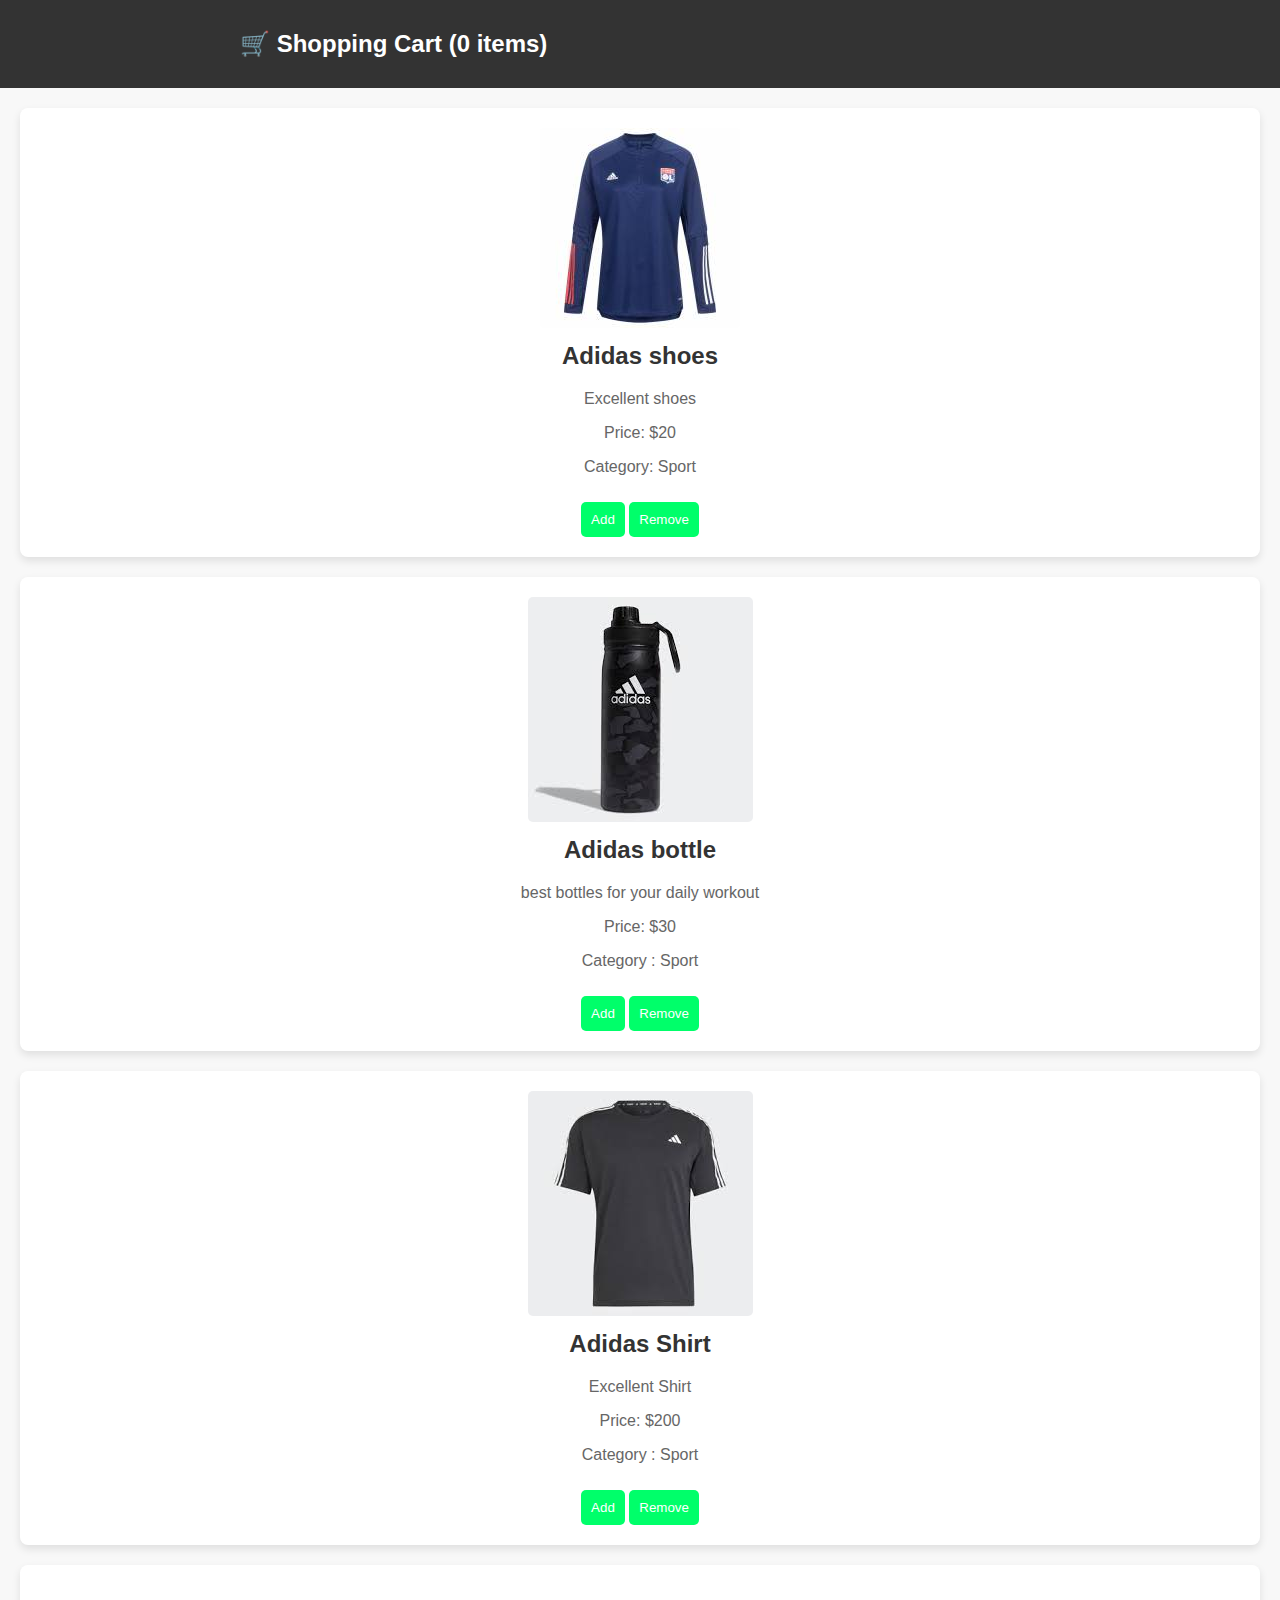
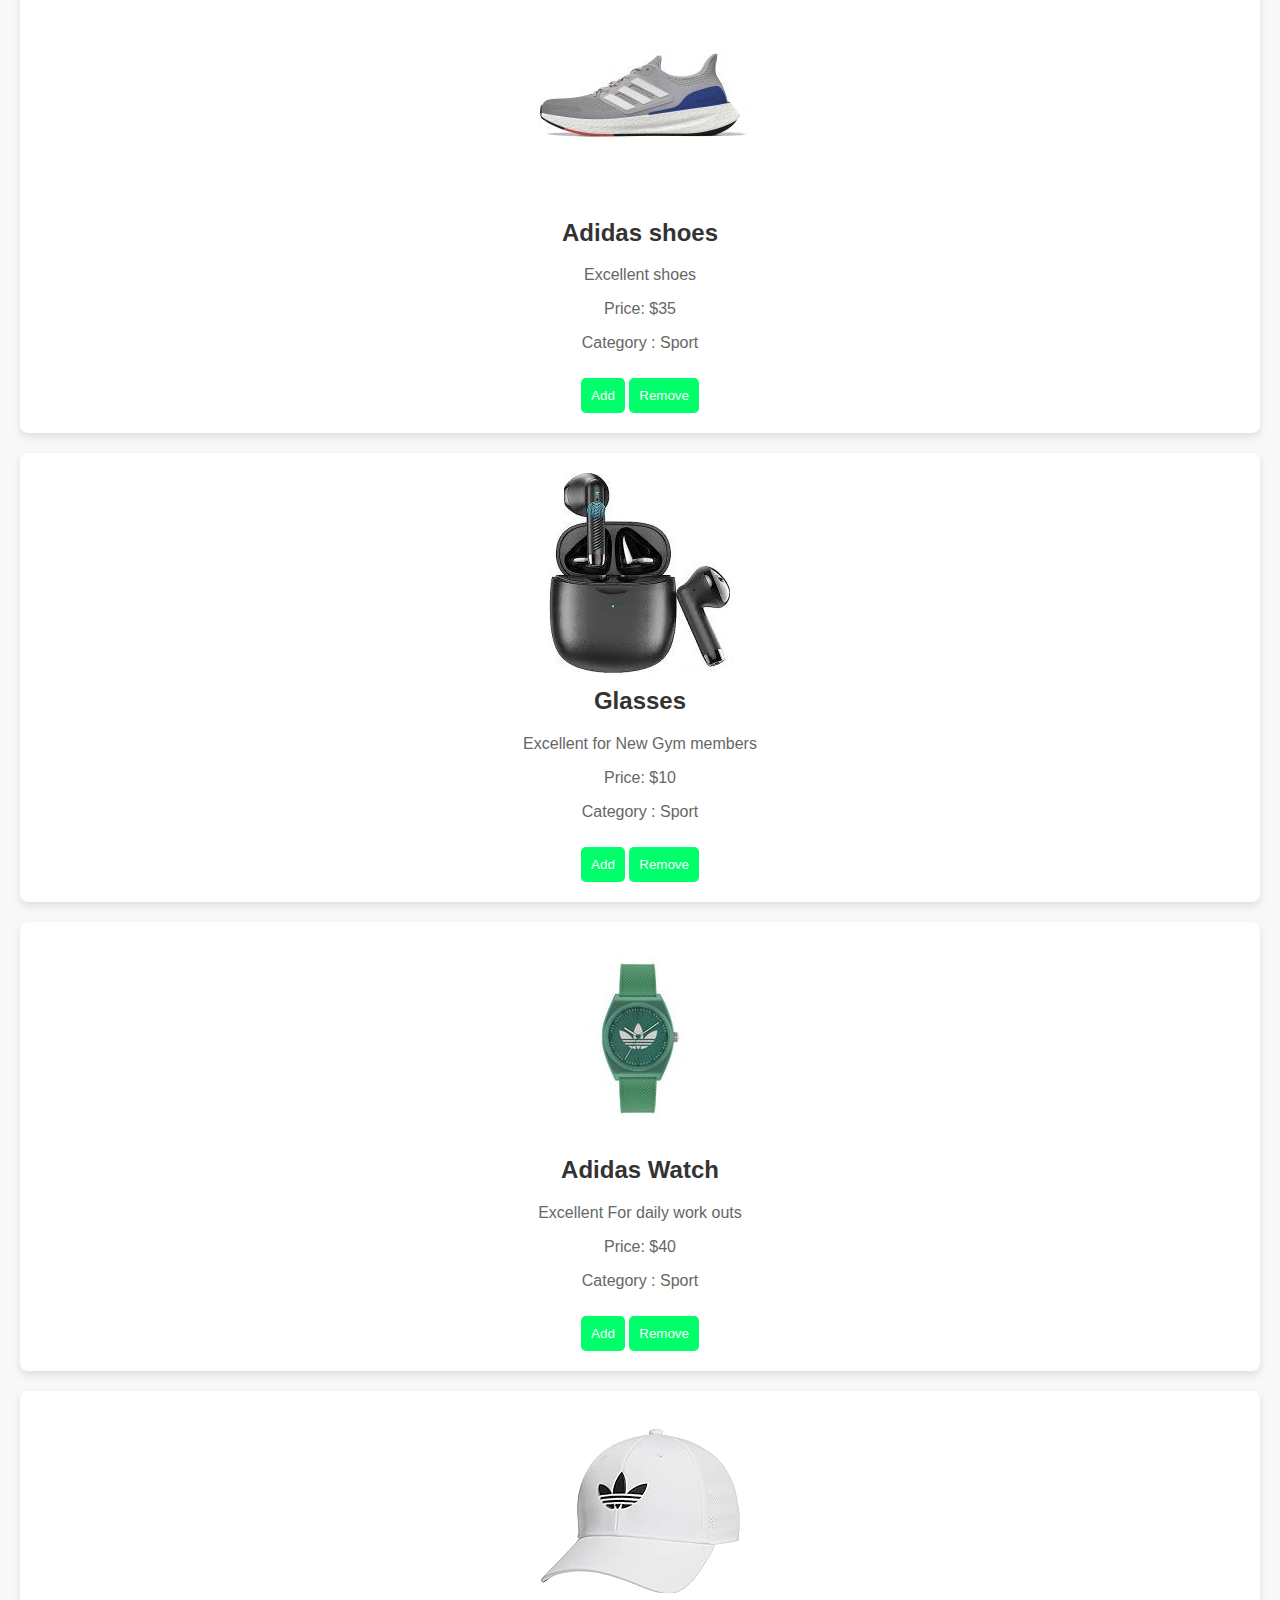
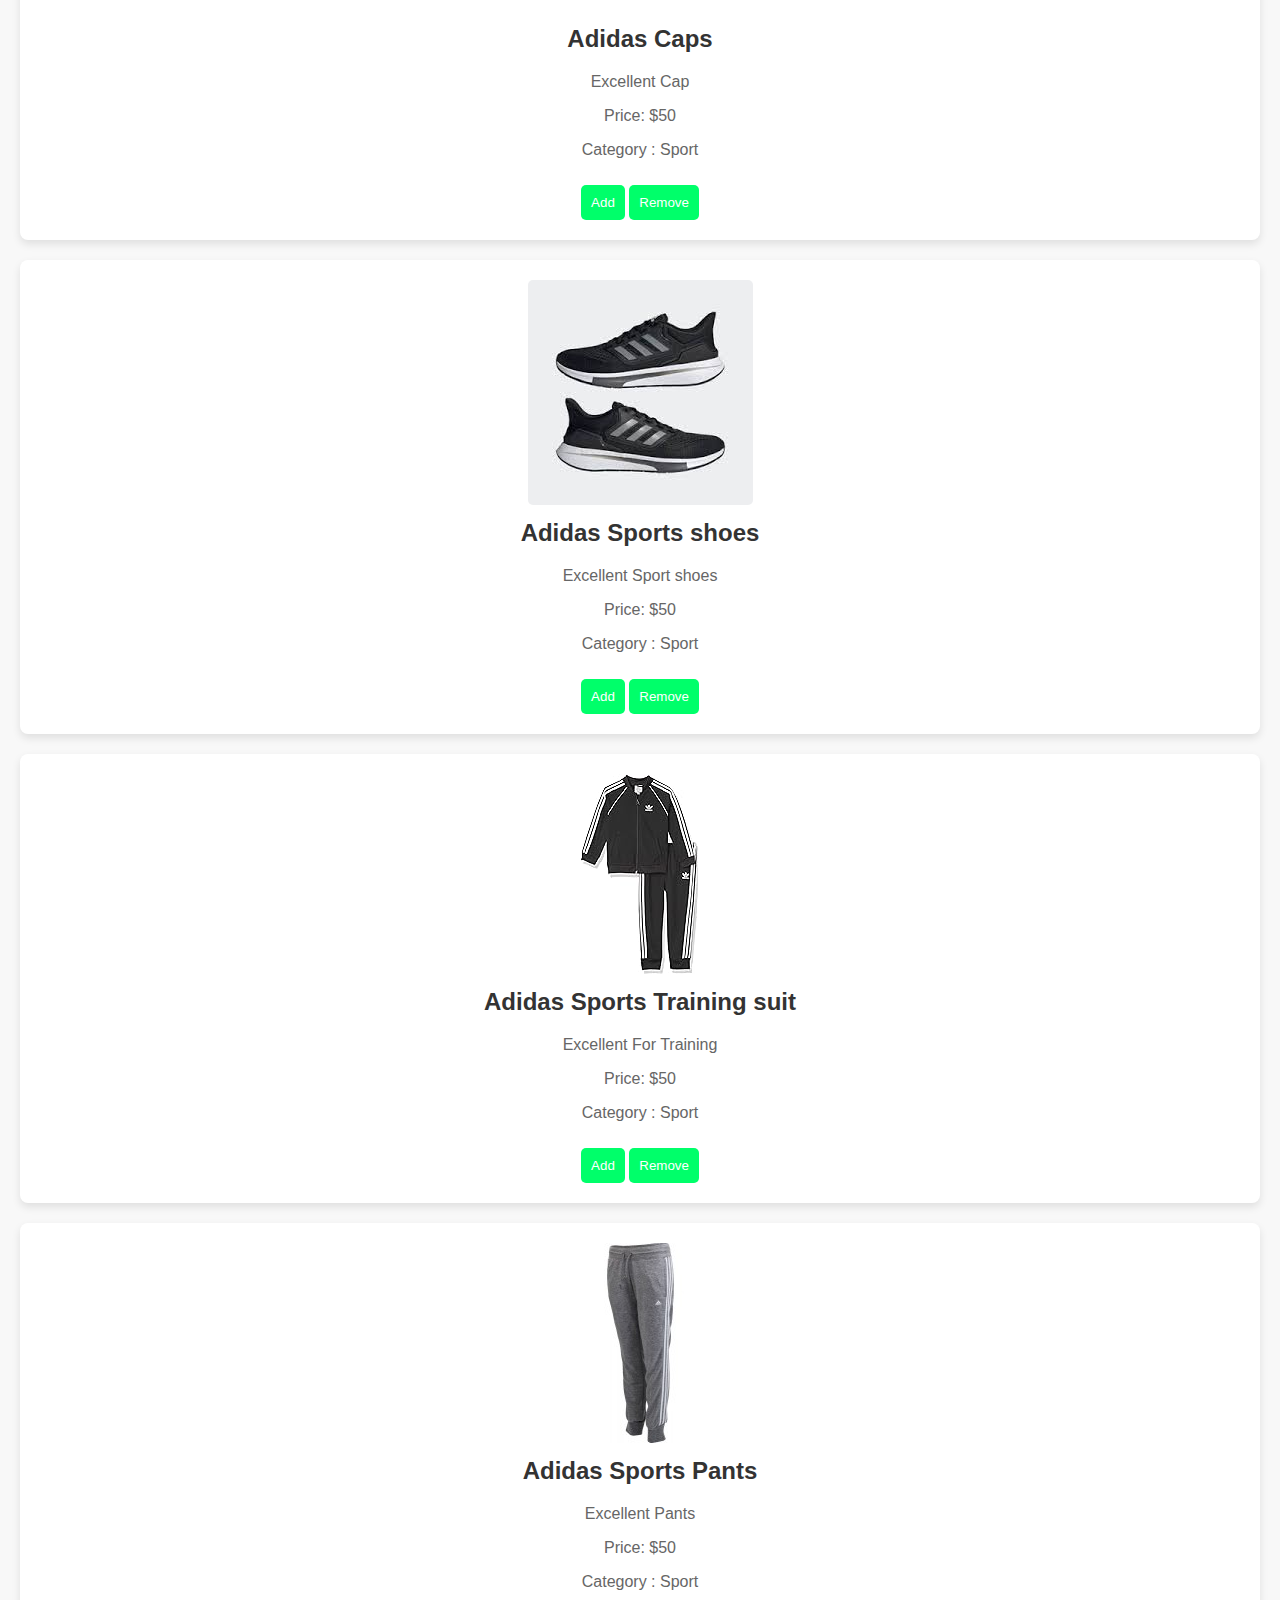
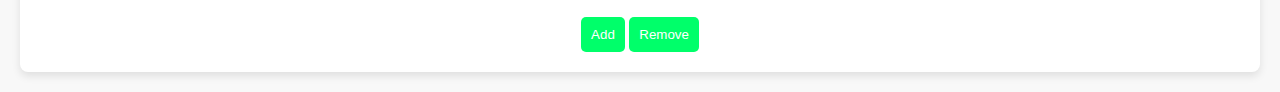
<file: cart.html>
<!DOCTYPE html>
<html lang="en">
<head>
    <meta charset="UTF-8">
    <meta name="viewport" content="width=device-width, initial-scale=1.0">
    <link rel="stylesheet" href="cart.css">
    <title>Shopping Cart</title>
</head>
<body>
    <div id="cartSection">
        <div class="cart-container">
            <h2><a href="cart.html" id="cartLink">🛒 Shopping Cart</a></h2>
        </div>
    </div>

    <ul id="cartItemsList"></ul>
    <section id="products">
        <div class="product" data-product-id="1">
            <img src="shoe.jpg" alt="Product 1">
            <h2>Adidas shoes</h2>
            <p>Excellent shoes</p>
            <p>Price: $20</p>
            <p>Category: Sport</p>
            <button name="button1" onclick="addToCart('Adidas shoes', 20)">Add</button>
            <button name="remove" onclick="removeFromCart(1)">Remove</button>
        </div>
        <!-- Add more products with their details -->
    
        <div class="product" data-product-id="1">
            <img src="bottle.jpg" alt="Product 1">
            <h2>Adidas bottle</h2>
            <p>best bottles for your daily workout</p>
            <p>Price: $30</p>
            <p>Category : Sport</p>
            <button id="button1" onclick="addToCart('Adidas shoes', 20)">Add</button>
            <button onclick="removeFromCart(1)">Remove</button>
        </div>
        <div class="product" data-product-id="1">
            <img src="shirt.jpg" alt="Product 1">
            <h2>Adidas Shirt</h2>
            <p>Excellent Shirt</p>
            <p>Price: $200</p>
            <p>Category : Sport</p>
            <button id="button1" onclick="addToCart('Adidas shoes', 20)">Add</button>
            <button onclick="removeFromCart(1)">Remove</button>
        </div>
        <div class="product" data-product-id="1">
            <img src="Shoes.jpeg" alt="Product 1">
            <h2>Adidas shoes</h2>
            <p>Excellent shoes</p>
            <p>Price: $35</p>
            <p>Category : Sport</p>
            <button id="button1" onclick="addToCart('Adidas shoes', 20)">Add</button>
            <button onclick="removeFromCart(1)">Remove</button>
        </div>
        <div class="product" data-product-id="1">
            <img src="Protien.jpg" alt="Product 1">
            <h2>Glasses</h2>
            <p>Excellent for New Gym members</p>
            <p>Price: $10</p>
            <p>Category : Sport</p>
            <button id="button1" onclick="addToCart('Adidas shoes', 20)">Add</button>
            <button onclick="removeFromCart(1)">Remove</button>
        </div>
        <div class="product" data-product-id="1">
            <img src="Watch.png" alt="Product 1">
            <h2>Adidas Watch</h2>
            <p>Excellent For daily work outs</p>
            <p>Price: $40</p>
            <p>Category : Sport</p>
            <button id="button1" onclick="addToCart('Adidas shoes', 20)">Add</button>
            <button onclick="removeFromCart(1)">Remove</button>
        </div>
        <div class="product" data-product-id="1">
            <img src="Cap.jpg" alt="Product 1">
            <h2>Adidas Caps</h2>
            <p>Excellent Cap</p>
            <p>Price: $50</p>
            <p>Category : Sport</p>
            <button id="button1" onclick="addToCart('Adidas shoes', 20)">Add</button>
            <button onclick="removeFromCart(1)">Remove</button>
        </div>
        <div class="product" data-product-id="1">
            <img src="S Shoes.jpg" alt="Product 1">
            <h2>Adidas Sports shoes</h2>
            <p>Excellent  Sport shoes</p>
            <p>Price: $50</p>
            <p>Category : Sport</p>
            <button id="button1" onclick="addToCart('Adidas shoes', 20)">Add</button>
            <button onclick="removeFromCart(1)">Remove</button>
        </div>
        <div class="product" data-product-id="1">
            <img src="Train.jpg" alt="Product 1">
            <h2>Adidas Sports Training suit</h2>
            <p>Excellent  For Training</p>
            <p>Price: $50</p>
            <p>Category : Sport</p>
            <button id="button1" onclick="addToCart('Adidas shoes', 20)">Add</button>
            <button onclick="removeFromCart(1)">Remove</button>
        </div>
        <div class="product" data-product-id="1">
            <img src="Pants.jpg" alt="Product 1">
            <h2>Adidas Sports Pants</h2>
            <p>Excellent  Pants</p>
            <p>Price: $50</p>
            <p>Category : Sport</p>
            <button id="button1" onclick="addToCart('Adidas shoes', 20)">Add</button>
            <button onclick="removeFromCart(1)">Remove</button>
        </div>
    </section>
    </section>
    
    <script>
        document.addEventListener('DOMContentLoaded', function () {
            const cartItemsList = document.getElementById('cartItemsList');
            const cartItems = JSON.parse(localStorage.getItem('cartItems')) || [];

            // Display cart items on the cart page
            cartItems.forEach(item => {
                const li = document.createElement('li');
                li.textContent = item;
                cartItemsList.appendChild(li);
            });

            // Update the cart link on this page
            const cartLink = document.getElementById('cartLink');
            cartLink.textContent = `🛒 Shopping Cart (${cartItems.length} items)`;
        });
        document.addEventListener('DOMContentLoaded', function () {
            const cartLink = document.getElementById('cartLink');
            const cartItems = JSON.parse(localStorage.getItem('cartItems')) || [];

            if (cartItems.length > 0) {
                cartLink.textContent = `🛒 Shopping Cart (${cartItems.length} items)`;
            }
        });
        document.addEventListener('DOMContentLoaded', function () {
            const cartItemsList = document.getElementById('cartItemsList');
            const cartItems = JSON.parse(localStorage.getItem('cartItems')) || [];

            // Display cart items on the cart page
            cartItems.forEach(item => {
                const li = document.createElement('li');
                li.textContent = item;
                cartItemsList.appendChild(li);
            });

            // Update the cart link on this page
            const cartLink = document.getElementById('cartLink');
            cartLink.textContent = `🛒 Shopping Cart (${cartItems.length} items)`;
        });

        function addToCart(productName, price) {
            // Implementation of addToCart function (you can keep your existing logic)
        }

        function removeFromCart(productId) {
            const cartItems = JSON.parse(localStorage.getItem('cartItems')) || [];
            
            // Filter out the product with the specified productId
            const updatedCart = cartItems.filter(item => item.productId !== productId);

            // Update localStorage with the modified cart
            localStorage.setItem('cartItems', JSON.stringify(updatedCart));

            // Refresh the page to reflect the changes (you might want to update this logic)
            location.reload();
        }

        
    document.addEventListener('DOMContentLoaded', function () {
        const cartItemsList = document.getElementById('cartItemsList');
        const cartLink = document.getElementById('cartLink');
        const cartItems = JSON.parse(localStorage.getItem('cartItems')) || [];

        // Display cart items on the cart page
        cartItems.forEach(item => {
            const li = document.createElement('li');
            li.textContent = item;
            cartItemsList.appendChild(li);
        });

        // Update the cart link on this page
        updateCartLink(cartItems.length);

        // Add event listeners to the "Remove" buttons
        const removeButtons = document.querySelectorAll('.remove-button');
        removeButtons.forEach(button => {
            button.addEventListener('click', function () {
                const productId = this.getAttribute('data-product-id');
                removeFromCart(productId);
            });
        });
    });

    function addToCart(productName, price) {
        // Implementation of addToCart function (you can keep your existing logic)
    }

    function removeFromCart(productId) {
        const cartItems = JSON.parse(localStorage.getItem('cartItems')) || [];

        // Filter out the product with the specified productId
        const updatedCart = cartItems.filter(item => item.productId !== productId);

        // Update localStorage with the modified cart
        localStorage.setItem('cartItems', JSON.stringify(updatedCart));

        // Remove the product from the display
        const productToRemove = document.querySelector(`[data-product-id="${productId}"]`);
        productToRemove.remove();

        // Update the cart link on this page
        updateCartLink(updatedCart.length);
    }

    function updateCartLink(cartItemCount) {
        const cartLink = document.getElementById('cartLink');
        cartLink.textContent = `🛒 Shopping Cart (${cartItemCount} items)`;
    }
    
    document.addEventListener('DOMContentLoaded', function () {
        const cartItemsList = document.getElementById('cartItemsList');
        const cartLink = document.getElementById('cartLink');
        const cartItems = JSON.parse(localStorage.getItem('cartItems')) || [];

        // Display cart items on the cart page
        cartItems.forEach(item => {
            const li = document.createElement('li');
            li.textContent = item;
            cartItemsList.appendChild(li);
        });

        // Update the cart link on this page
        updateCartLink(cartItems.length);

        // Add event listeners to all "Remove" buttons
        const removeButtons = document.querySelectorAll('.remove-button');
        removeButtons.forEach(button => {
            button.addEventListener('click', function () {
                const productId = this.getAttribute('data-product-id');
                removeFromCart(productId);
            });
        });
    });

    function addToCart(productName, price) {
        // Implementation of addToCart function (you can keep your existing logic)
    }

    function removeFromCart(productId) {
        const cartItems = JSON.parse(localStorage.getItem('cartItems')) || [];

        // Filter out the product with the specified productId
        const updatedCart = cartItems.filter(item => item.productId !== productId);

        // Update localStorage with the modified cart
        localStorage.setItem('cartItems', JSON.stringify(updatedCart));

        // Refresh the page to reflect the changes (you might want to update this logic)
        location.reload();
    }

    function updateCartLink(cartItemCount) {
        const cartLink = document.getElementById('cartLink');
        cartLink.textContent = `🛒 Shopping Cart (${cartItemCount} items)`;
    }
    
    document.addEventListener('DOMContentLoaded', function () {
        const cartItemsList = document.getElementById('cartItemsList');
        const cartLink = document.getElementById('cartLink');
        const cartItems = JSON.parse(localStorage.getItem('cartItems')) || [];

        // Display cart items on the cart page
        cartItems.forEach(item => {
            const li = document.createElement('li');
            li.textContent = item;
            cartItemsList.appendChild(li);
        });

        // Update the cart link on this page
        updateCartLink(cartItems.length);

        // Add event listeners to all "Remove" buttons
        const removeButtons = document.querySelectorAll('.remove-button');
        removeButtons.forEach(button => {
            button.addEventListener('click', function () {
                const productId = this.getAttribute('data-product-id');
                removeFromCart(productId);
            });
        });
    });

    function addToCart(productName, price) {
        // Implementation of addToCart function (you can keep your existing logic)
    }

    function removeFromCart(productId) {
        const cartItems = JSON.parse(localStorage.getItem('cartItems')) || [];

        // Filter out the product with the specified productId
        const updatedCart = cartItems.filter(item => item.productId !== productId);

        // Update localStorage with the modified cart
        localStorage.setItem('cartItems', JSON.stringify(updatedCart));

        // Remove the product from the display
        const productToRemove = document.querySelector(`[data-product-id="${productId}"]`);
        productToRemove.remove();

        // Update the cart link on this page
        updateCartLink(updatedCart.length);
    }

    function updateCartLink(cartItemCount) {
        const cartLink = document.getElementById('cartLink');
        cartLink.textContent = `🛒 Shopping Cart (${cartItemCount} items)`;
    }
    </script>
</body>
</html>
</file>
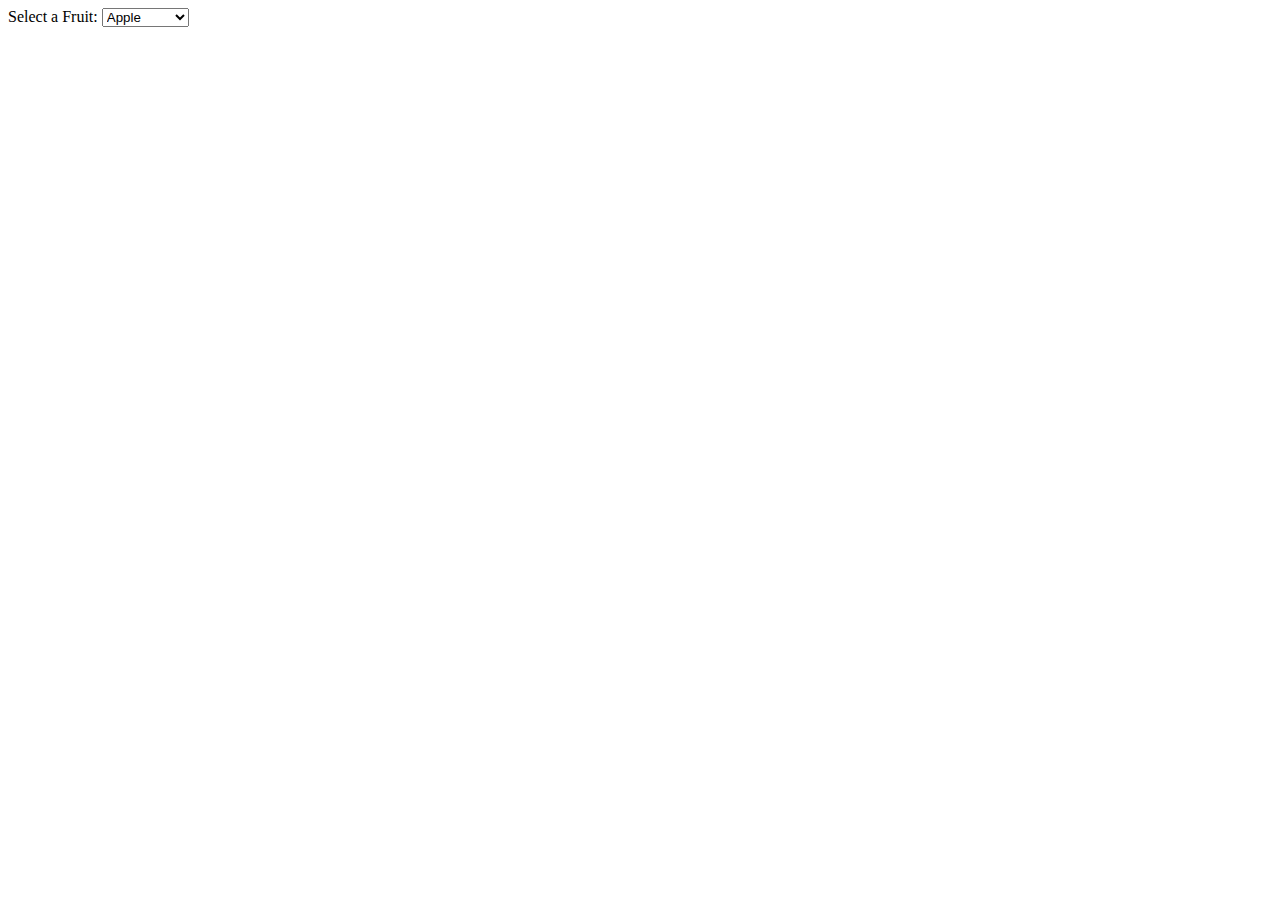
<file: test.html>
<!DOCTYPE html>
<html lang="en">
<head>
    <meta charset="UTF-8">
    <meta name="viewport" content="width=device-width, initial-scale=1.0">
    <title>Dropdown List Example</title>
</head>
<body>

    <label for="fruitSelect">Select a Fruit:</label>
    <select id="fruitSelect">
        <option value="apple">Apple</option>
        <option value="banana">Banana</option>
        <option value="orange">Orange</option>
        <option value="grape">Grape</option>
        <option value="strawberry">Strawberry</option>
    </select>

    <!-- You can add more styling and functionality as needed -->

</body>
</html>
</file>
<file: cart.css>
body {
    font-family: 'Arial', sans-serif;
    background-color: #f8f8f8;
    margin: 0;
    padding: 0;
}

#cartSection {
    background-color: #333;
    color: white;
    padding: 10px 0;
}

.cart-container {
    max-width: 800px;
    margin: 0 auto;
}

#cartLink {
    text-decoration: none;
    color: white;
}

#cartItemsList {
    list-style-type: none;
    padding: 0;
}

li {
    background-color: #fff;
    margin: 5px 0;
    padding: 10px;
    border-radius: 5px;
}

/* Add hover effect to the cart items */
li:hover {
    background-color: #f0f0f0;
}
body {
    font-family: 'Arial', sans-serif;
    background-color: #f8f8f8;
    margin: 0;
    padding: 0;
}

#cartSection {
    background-color: #333;
    color: white;
    padding: 10px 0;
}

.cart-container {
    max-width: 800px;
    margin: 0 auto;
}

#cartLink {
    text-decoration: none;
    color: white;
}

#cartItemsList {
    list-style-type: none;
    padding: 0;
}

.product {
    background-color: #fff;
    border-radius: 8px;
    margin: 20px;
    padding: 20px;
    box-shadow: 0 4px 8px rgba(0, 0, 0, 0.1);
    text-align: center;
}

.product img {
    max-width: 100%;
    border-radius: 5px;
}

.product h2 {
    margin-top: 10px;
    color: #333;
}

.product p {
    color: #666;
}

.product button {
    background-color: #00ff6a;
    color: white;
    border: none;
    padding: 10px;
    margin-top: 10px;
    cursor: pointer;
    border-radius: 5px;
}
.product button:hover {
    background-color: #eb0c0c;
}
</file>
